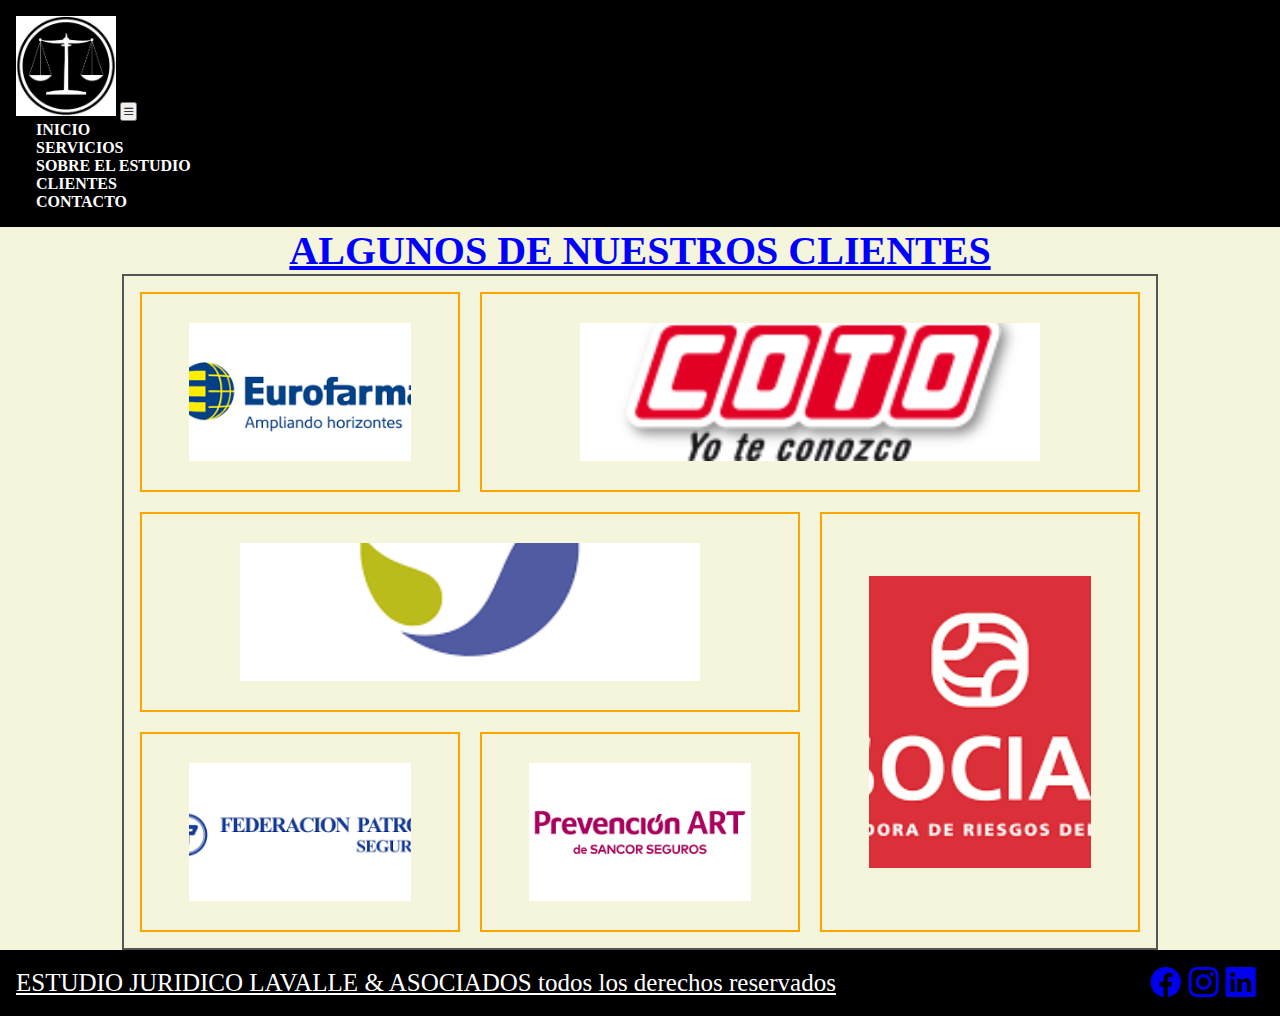
<file: Sitio Web/clientes.html>
<!DOCTYPE html>
<html lang="en">
<head>
    <meta charset="UTF-8">
    <meta http-equiv="X-UA-Compatible" content="IE=edge">
    <meta name="viewport" content="width=device-width, initial-scale=1.0">
    <title>Document</title>
    <link href="https://cdn.jsdelivr.net/npm/bootstrap@5.1.3/dist/css/bootstrap.min.css" rel="stylesheet" integrity="sha384-1BmE4kWBq78iYhFldvKuhfTAU6auU8tT94WrHftjDbrCEXSU1oBoqyl2QvZ6jIW3" crossorigin="anonymous">
    <link rel="stylesheet" href="https://cdn.jsdelivr.net/npm/bootstrap-icons@1.8.2/font/bootstrap-icons.css"> 
    <link rel="stylesheet" href="../css/estilos.css">
</head>
<body>
  <header class="header">
    <nav class="navbar navbar-expand-lg bg-oscuro">
        <div class="container-fluid">
          <img src="../Imagenes/balanza justicia 1.png" alt="balanza de la justicia" width="100" height="100">
          <button class="navbar-toggler btn btn-outline-dark btn-sm" type="button" data-bs-toggle="collapse" data-bs-target="#navbarSupportedContent" aria-controls="navbarSupportedContent" aria-expanded="false" aria-label="Toggle navigation">
            <span class="navbar-toggler-icon"></span>
            <i class="bi bi-list"></i>
          </button>
          <div class="collapse navbar-collapse" id="navbarSupportedContent">
            <ul class="navbar-nav me-auto mb-2 mb-lg-0">
              <li class="nav-item">
                <a class="nav-link active" aria-current="page" href="../index.html">INICIO</a>
              </li>
              <li class="nav-item">
                <a class="nav-link" href="../Sitio Web/servicios.html">SERVICIOS</a>
              </li>
              <li class="nav-item">
                <a class="nav-link active" aria-current="page" href="../Sitio Web/sobreElEstudio.html">SOBRE EL ESTUDIO</a>
              </li>
              <li class="nav-item">
                <a class="nav-link" href="../Sitio Web/clientes.html">CLIENTES</a>
              </li>
              <li class="nav-item">
                <a class="nav-link" href="../Sitio Web/contacto.html">CONTACTO</a>
              </li>
            </ul>
          </div>
        </div>
      </nav>
</header>

    <div class="titulo">
        <h1 class="titulo1"><strong>ALGUNOS DE NUESTROS CLIENTES</strong></h1>
    </div>
    <div class="grid">
        <div class="grid__hijo grid__hijo--1">
            <img src="../Imagenes/eurofarma.png" alt="eurofarma">
        </div>
        <div class="grid__hijo grid__hijo--2">
            <img src="../Imagenes/coto.png" alt="coto">
        </div>
        <div class="grid__hijo grid__hijo--3"> 
            <img src="../Imagenes/sanofi.png" alt="sanofi" width="30" height="30">
        </div>
        <div class="grid__hijo grid__hijo--4">
            <img src="../Imagenes/asociartart.png" alt="asociartart">
        </div>
        <div class="grid__hijo grid__hijo--5">
            <img src="../Imagenes/federacion patronal.png" alt="federacion patronal">
        </div>
        <div class="grid__hijo grid__hijo--6">
            <img src="../Imagenes/prevencionart.png" alt="prevencion art">
        </div>
    </div>
    <script src="https://cdn.jsdelivr.net/npm/bootstrap@5.1.3/dist/js/bootstrap.bundle.min.js" integrity="sha384-ka7Sk0Gln4gmtz2MlQnikT1wXgYsOg+OMhuP+IlRH9sENBO0LRn5q+8nbTov4+1p" crossorigin="anonymous"></script>

    <footer class=" footer w-100 d-flex aling-items justify-content-center">
    <p class="fs-5 px-3 pt-3">ESTUDIO JURIDICO LAVALLE & ASOCIADOS   todos los derechos reservados</p>
    <div id="iconos">
    <a href="https://www.facebook.com/Estudio-Jur%C3%ADdico-Lavalle-Gimenez-105246744500787/?ref=pages_you_manage"><i class="bi bi-facebook"></i></a>
    <a href="https://www.instagram.com/estudiolavallegimenez/"><i class="bi bi-instagram"></i></a>
    <a href="https://www.linkedin.com/in/romina-carla-lavalle-446390121/"><i class="bi bi-linkedin"></i></a>
    </div>

    </footer>

</body>
</html>
</file>
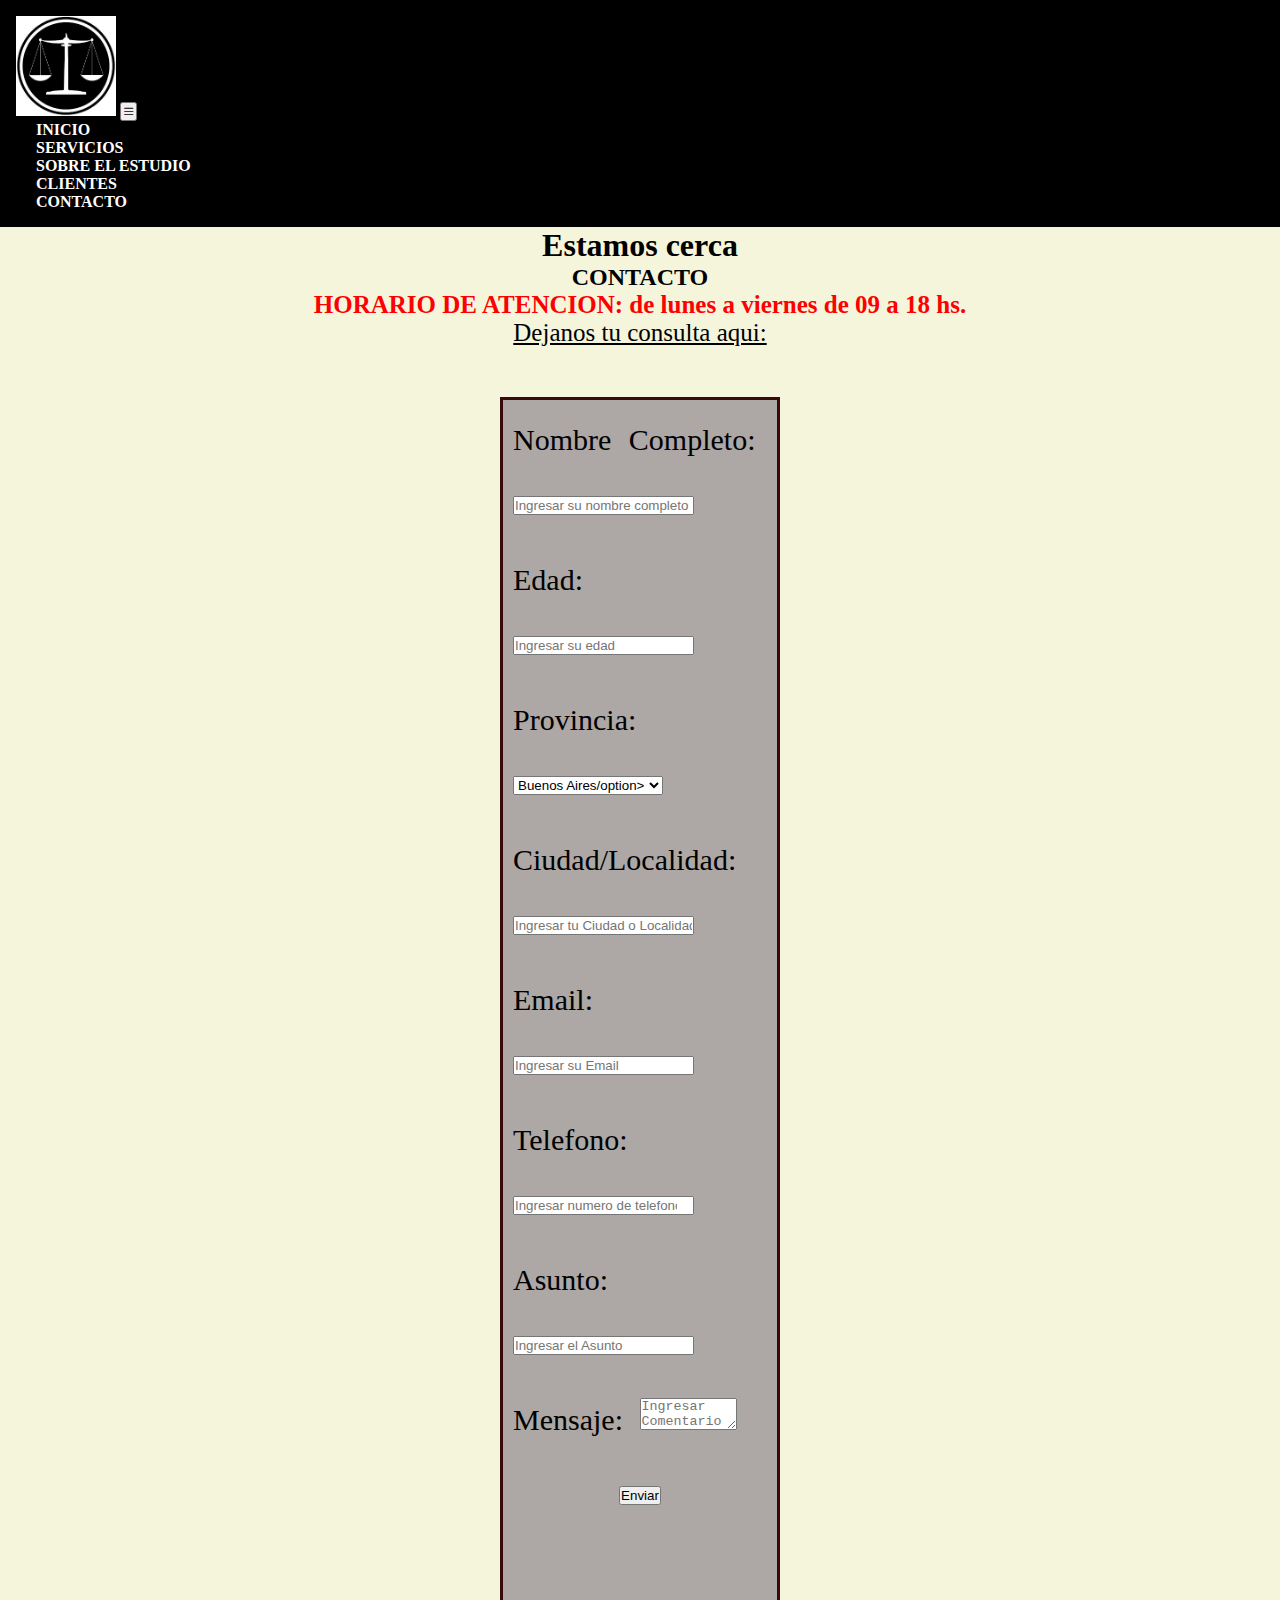
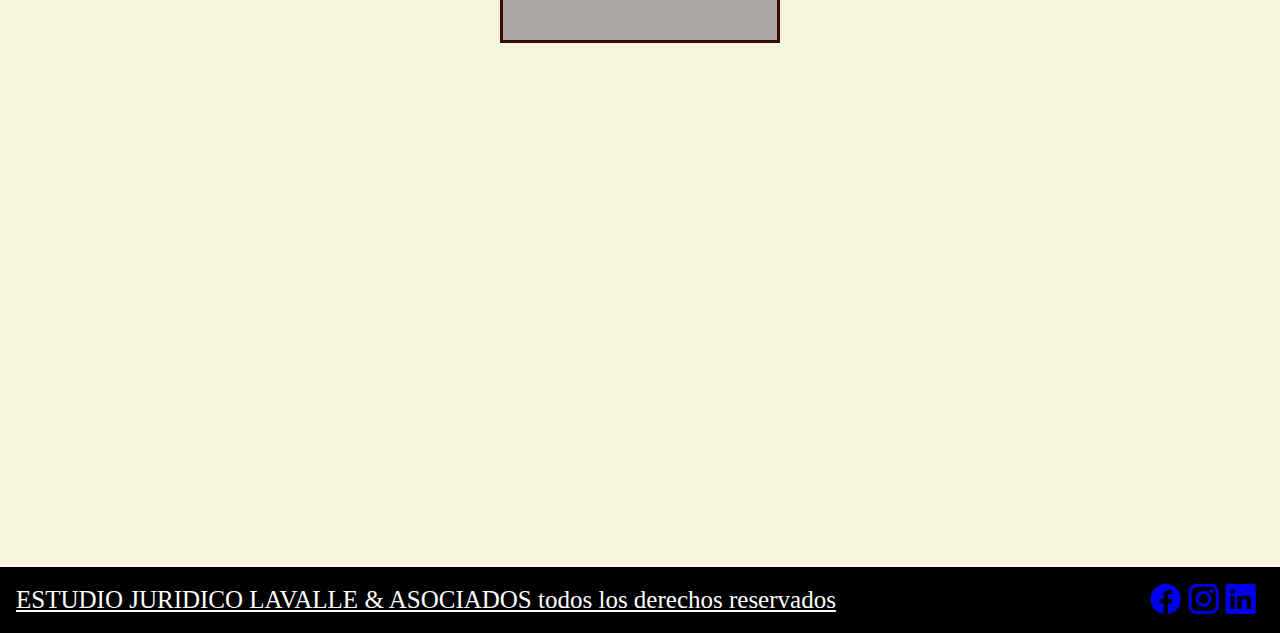
<file: Sitio Web/contacto.html>
<!DOCTYPE html>
<html lang="en">
<head>
    <meta charset="UTF-8">
    <meta http-equiv="X-UA-Compatible" content="IE=edge">
    <meta name="viewport" content="width=device-width, initial-scale=1.0">
    <title>Document</title>

    <link href="https://cdn.jsdelivr.net/npm/bootstrap@5.1.3/dist/css/bootstrap.min.css" rel="stylesheet" integrity="sha384-1BmE4kWBq78iYhFldvKuhfTAU6auU8tT94WrHftjDbrCEXSU1oBoqyl2QvZ6jIW3" crossorigin="anonymous">
    <link rel="stylesheet" href="https://cdn.jsdelivr.net/npm/bootstrap-icons@1.8.2/font/bootstrap-icons.css">  
    <link rel="stylesheet" href="../css/estilos.css">
    
</head>
<body>
  <header class="header">
    <nav class="navbar navbar-expand-lg bg-oscuro">
        <div class="container-fluid">
          <img src="../Imagenes/balanza justicia 1.png" alt="balanzadelajusticia" width="100" height="100">
          <button class="navbar-toggler btn btn-outline-dark btn-sm" type="button" data-bs-toggle="collapse" data-bs-target="#navbarSupportedContent" aria-controls="navbarSupportedContent" aria-expanded="false" aria-label="Toggle navigation">
            <span class="navbar-toggler-icon"></span>
            <i class="bi bi-list"></i>
          </button>
          <div class="collapse navbar-collapse" id="navbarSupportedContent">
            <ul class="navbar-nav me-auto mb-2 mb-lg-0">
              <li class="nav-item">
                <a class="nav-link active" aria-current="page" href="../index.html">INICIO</a>
              </li>
              <li class="nav-item">
                <a class="nav-link" href="../Sitio Web/servicios.html">SERVICIOS</a>
              </li>
              <li class="nav-item">
                <a class="nav-link active" aria-current="page" href="../Sitio Web/sobreElEstudio.html">SOBRE EL ESTUDIO</a>
              </li>
              <li class="nav-item">
                <a class="nav-link" href="../Sitio Web/clientes.html">CLIENTES</a>
              </li>
              <li class="nav-item">
                <a class="nav-link" href="../Sitio Web/contacto.html">CONTACTO</a>
              </li>
            </ul>
          </div>
        </div>
      </nav>
</header>
    
    <body>
        <div class="centrar" >
            <h1>Estamos cerca</h1>
            <h2>CONTACTO</h2>
            <h3 class="animacion2">HORARIO DE ATENCION: de lunes a viernes de 09 a 18 hs.</h3>
            <p>Dejanos tu consulta aqui:</p>
        </div>
       
    </body>
    <form class="margenes" action=">">

        <div class="nombrecompleto">
         <label for="Nombre">Nombre Completo:</label>
         <input type="text" id="nombre" name="nombre" placeholder="Ingresar su nombre completo">
        </div>
  
        <div class="edad">
            <label for="Edad">Edad:</label>
            <input type="number" id="edad" name="edad" placeholder="Ingresar su edad">

        </div>

        <div class="provincia">
            <label for="Provincia">Provincia:</label>
             <select name="Provincia" id="Provincia" >
              <option value="Buenos Aires">Buenos Aires/option>
              <option value="Chaco">Chaco</option>
              <option value="Chubut">Chubut</option>
              <option value="Cordoba">Cordoba</option>
             </select>
        </div>

        <div class="ciudad">
            <label for="Ciudad">Ciudad/Localidad:</label>
            <input type="text" id="Ciudad" name="Ciudad" placeholder="Ingresar tu Ciudad o Localidad">

        </div>

        <div class="email">
            <label for="Email">Email:</label>
            <input type="text" id="Email" name="Email" placeholder="Ingresar su Email">
        </div>

        <div class="numero">
            <label for="Numero">Telefono:</label>
            <input type="number" id="Numero" name="Numero" placeholder="Ingresar numero de telefono">
        </div>

        <div class="asunto">
            <label for="Business">Asunto:</label>
            <input type="text" id="Business" name="Business" placeholder="Ingresar el Asunto">
        </div>

        <div class="mensaje">
            <label for="Comentario">Mensaje:</label>
            <textarea placeholder="Ingresar Comentario" class="caja-mensaje" name="" id="30" cols="10" rows="" ></textarea>
        </div>

        <div class="boton">
            <button>Enviar</button>
        </div>
        <br>
        <br>
    
    </form>
   <div class="centrar">
    <iframe class="mapa" src="https://www.google.com/maps/embed?pb=!1m18!1m12!1m3!1d3284.0448227944403!2d-58.394245485195256!3d-34.60302806496778!2m3!1f0!2f0!3f0!3m2!1i1024!2i768!4f13.1!3m3!1m2!1s0x95bccac1ad1e061f%3A0x98f813bc088a054c!2sLavalle%201783%2C%20C1048%20AAO%2C%20Buenos%20Aires!5e0!3m2!1ses-419!2sar!4v1653144144394!5m2!1ses-419!2sar" width="400" height="300" style="border:0;" allowfullscreen="" loading="lazy" referrerpolicy="no-referrer-when-downgrade"></iframe>
   </div>
   
    <script src="https://cdn.jsdelivr.net/npm/bootstrap@5.1.3/dist/js/bootstrap.bundle.min.js" integrity="sha384-ka7Sk0Gln4gmtz2MlQnikT1wXgYsOg+OMhuP+IlRH9sENBO0LRn5q+8nbTov4+1p" crossorigin="anonymous"></script>

    <footer class=" footer w-100 d-flex aling-items justify-content-center">
        <p class="fs-5 px-3 pt-3">ESTUDIO JURIDICO LAVALLE & ASOCIADOS   todos los derechos reservados</p>
        <div id="iconos">
        <a href="https://www.facebook.com/Estudio-Jur%C3%ADdico-Lavalle-Gimenez-105246744500787/?ref=pages_you_manage"><i class="bi bi-facebook"></i></a>
        <a href="https://www.instagram.com/estudiolavallegimenez/"><i class="bi bi-instagram"></i></a>
        <a href="https://www.linkedin.com/in/romina-carla-lavalle-446390121/"><i class="bi bi-linkedin"></i></a>
        </div>

    </footer>

</body>
</html>
</file>
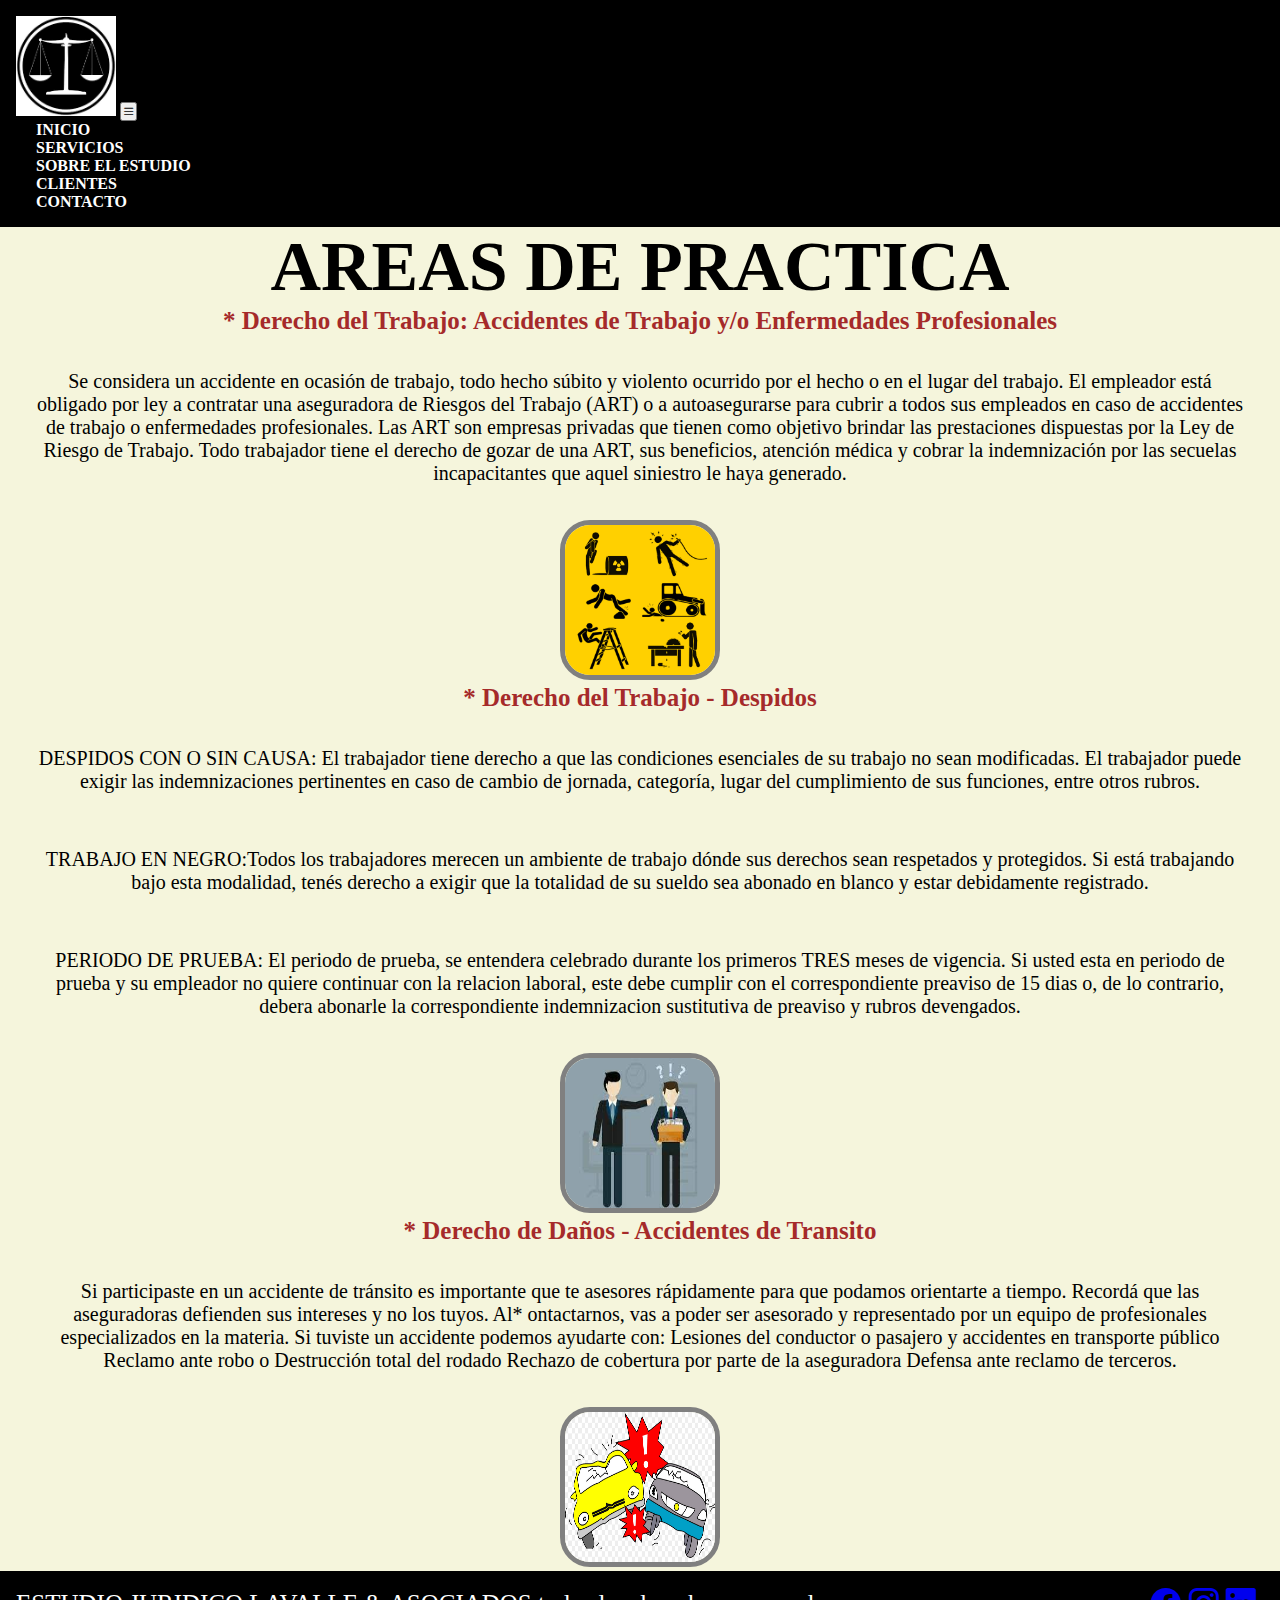
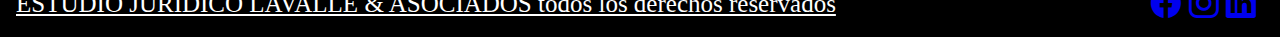
<file: Sitio Web/servicios.html>
<!DOCTYPE html>
<html lang="en">
<head>
    <meta charset="UTF-8">
    <meta http-equiv="X-UA-Compatible" content="IE=edge">
    <meta name="viewport" content="width=device-width, initial-scale=1.0">
    <title>Abogados en Linea</title>

    <link href="https://cdn.jsdelivr.net/npm/bootstrap@5.1.3/dist/css/bootstrap.min.css" rel="stylesheet" integrity="sha384-1BmE4kWBq78iYhFldvKuhfTAU6auU8tT94WrHftjDbrCEXSU1oBoqyl2QvZ6jIW3" crossorigin="anonymous"> 
    <link rel="stylesheet" href="https://cdn.jsdelivr.net/npm/bootstrap-icons@1.8.2/font/bootstrap-icons.css"> 
    <link rel="stylesheet" href="../css/estilos.css"> 

</head>
<body>
  <header class="header">
    <nav class="navbar navbar-expand-lg bg-oscuro">
        <div class="container-fluid">
          <img src="../Imagenes/balanza justicia 1.png" alt="balanzadelajusticia" width="100" height="100">
          <button class="navbar-toggler btn btn-outline-dark btn-sm" type="button" data-bs-toggle="collapse" data-bs-target="#navbarSupportedContent" aria-controls="navbarSupportedContent" aria-expanded="false" aria-label="Toggle navigation">
            <span class="navbar-toggler-icon"></span>
            <i class="bi bi-list"></i>
          </button>
          <div class="collapse navbar-collapse" id="navbarSupportedContent">
            <ul class="navbar-nav me-auto mb-2 mb-lg-0">
              <li class="nav-item">
                <a class="nav-link active" aria-current="page" href="../index.html">INICIO</a>
              </li>
              <li class="nav-item">
                <a class="nav-link" href="../Sitio Web/servicios.html">SERVICIOS</a>
              </li>
              <li class="nav-item">
                <a class="nav-link active" aria-current="page" href="../Sitio Web/sobreElEstudio.html">SOBRE EL ESTUDIO</a>
              </li>
              <li class="nav-item">
                <a class="nav-link" href="../Sitio Web/clientes.html">CLIENTES</a>
              </li>
              <li class="nav-item">
                <a class="nav-link" href="../Sitio Web/contacto.html">CONTACTO</a>
              </li>
            </ul>
          </div>
        </div>
      </nav>
</header>

    <main>
        <section class="gradientes">
            <div class="centrar">
                <h1 class="animacion1"><strong>AREAS DE PRACTICA</strong></h1>
                <h2>* Derecho del Trabajo: Accidentes de Trabajo y/o Enfermedades Profesionales</h2>
                <p>Se considera un accidente en ocasión de trabajo, todo hecho súbito y violento ocurrido por el hecho
                     o en el lugar del trabajo. El empleador está obligado por ley a contratar una aseguradora de 
                     Riesgos del Trabajo (ART) o a autoasegurarse para cubrir a todos sus empleados en caso de 
                     accidentes de trabajo o enfermedades profesionales.
                    Las ART son empresas privadas que tienen como objetivo brindar las prestaciones dispuestas por la
                    Ley de Riesgo de Trabajo. Todo trabajador tiene el derecho de gozar de una ART, sus beneficios, 
                    atención médica y cobrar la indemnización por las secuelas incapacitantes que aquel siniestro le 
                    haya generado.</p>
            </div>
        </section>
        
        <section class="centrar">
            <div class="animacion3"> 
                <img src="../Imagenes/imagen5.gif" alt="accidentes de trabajo" width="150" height="150"class="rounded1 border1">
            </div>
        </section>
      
    
        <div class="centrar">
            <h2>* Derecho del Trabajo - Despidos</h2>
            <p class="parrafo1">DESPIDOS CON O SIN CAUSA: El trabajador tiene derecho a que las condiciones esenciales de su trabajo no sean modificadas. 
                El trabajador puede exigir las indemnizaciones pertinentes en caso de cambio de jornada, categoría,
                lugar del cumplimiento de sus funciones, entre otros rubros.</p>
            <p>TRABAJO EN NEGRO:Todos los trabajadores merecen un ambiente de trabajo dónde sus derechos sean respetados y 
                protegidos. Si está trabajando bajo esta modalidad, tenés derecho a exigir que la totalidad de
                su sueldo sea abonado en blanco y estar debidamente registrado.</p>
            <p>PERIODO DE PRUEBA: El periodo de prueba, se entendera celebrado durante los primeros TRES meses
                 de vigencia. Si usted esta en periodo de prueba  y su empleador no quiere continuar con la 
                 relacion laboral, este debe cumplir con el correspondiente preaviso de 15 dias o, de lo 
                 contrario, debera abonarle la correspondiente indemnizacion sustitutiva de preaviso y rubros 
                 devengados.</p>
        </div>

        <section class="centrar">
            <div class="animacion3">
                <img src="../Imagenes/imagen 8.jfif" alt="despidos" width="150" height="150" class="rounded1 border1" >
            </div>
        </section>
       
    
        <div class="centrar">
            <h2>* Derecho de Daños - Accidentes de Transito</h2>
              <p>Si participaste en un accidente de tránsito es importante que te asesores rápidamente para que
                podamos orientarte a tiempo. Recordá que las aseguradoras defienden sus intereses y no los tuyos.
                Al* ontactarnos, vas a poder ser asesorado y representado por un equipo de profesionales 
                especializados en la materia.
                Si tuviste un accidente podemos ayudarte con:
                Lesiones del conductor o pasajero y accidentes en transporte público
                Reclamo ante robo o Destrucción total del rodado
                Rechazo de cobertura por parte de la aseguradora
                Defensa ante reclamo de terceros.</p>
    
        </div>
        
        <section class="centrar">
            <div class="animacion3">
                <img src="../Imagenes/imagen6.jpg" alt="accidentes de transito" width="150" height="150" class="rounded1 border1">
            </div>
        </section>
        
       
    </main>
    <script src="https://cdn.jsdelivr.net/npm/bootstrap@5.1.3/dist/js/bootstrap.bundle.min.js" integrity="sha384-ka7Sk0Gln4gmtz2MlQnikT1wXgYsOg+OMhuP+IlRH9sENBO0LRn5q+8nbTov4+1p" crossorigin="anonymous"></script>
    <footer class=" footer w-100 d-flex aling-items justify-content-center">
        <p class="fs-5 px-3 pt-3">ESTUDIO JURIDICO LAVALLE & ASOCIADOS   todos los derechos reservados</p>
        <div id="iconos">
        <a href="https://www.facebook.com/Estudio-Jur%C3%ADdico-Lavalle-Gimenez-105246744500787/?ref=pages_you_manage"><i class="bi bi-facebook"></i></a>
        <a href="https://www.instagram.com/estudiolavallegimenez/"><i class="bi bi-instagram"></i></a>
        <a href="https://www.linkedin.com/in/romina-carla-lavalle-446390121/"><i class="bi bi-linkedin"></i></a>
        </div>

    </footer>

</body>
</html>
</file>
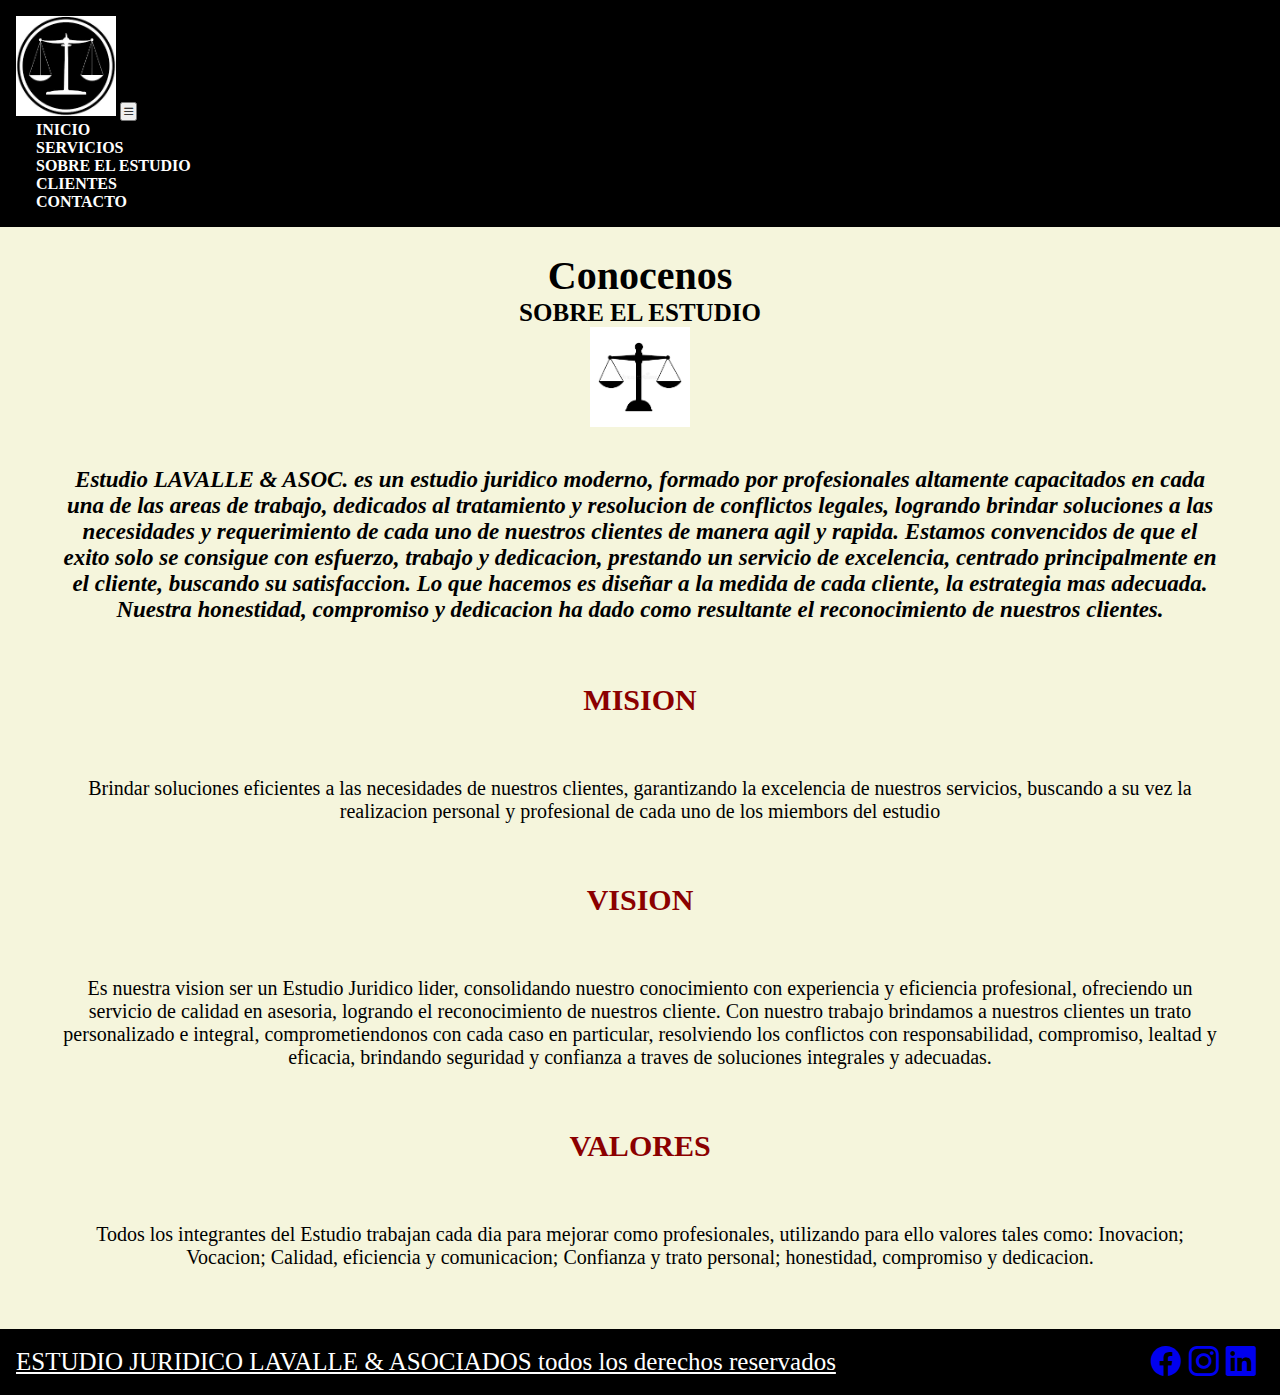
<file: Sitio Web/sobreElEstudio.html>
<!DOCTYPE html>
<html lang="en">
<head>
    <meta charset="UTF-8">
    <meta http-equiv="X-UA-Compatible" content="IE=edge">
    <meta name="viewport" content="width=device-width, initial-scale=1.0">
    <title>Document</title>
    <link href="https://cdn.jsdelivr.net/npm/bootstrap@5.1.3/dist/css/bootstrap.min.css" rel="stylesheet" integrity="sha384-1BmE4kWBq78iYhFldvKuhfTAU6auU8tT94WrHftjDbrCEXSU1oBoqyl2QvZ6jIW3" crossorigin="anonymous"> 
    <link rel="stylesheet" href="https://cdn.jsdelivr.net/npm/bootstrap-icons@1.8.2/font/bootstrap-icons.css">  
    
    <link rel="stylesheet" href="../css/estilos.css">
    
</head>
<body>
  <header class="header">
    <nav class="navbar navbar-expand-lg bg-oscuro">
        <div class="container-fluid">
          <img src="../Imagenes/balanza justicia 1.png" alt="balanzadelajusticia" width="100" height="100">
          <button class="navbar-toggler btn btn-outline-dark btn-sm" type="button" data-bs-toggle="collapse" data-bs-target="#navbarSupportedContent" aria-controls="navbarSupportedContent" aria-expanded="false" aria-label="Toggle navigation">
            <span class="navbar-toggler-icon"></span>
            <i class="bi bi-list"></i>
          </button>
          <div class="collapse navbar-collapse" id="navbarSupportedContent">
            <ul class="navbar-nav me-auto mb-2 mb-lg-0">
              <li class="nav-item">
                <a class="nav-link active" aria-current="page" href="../index.html">INICIO</a>
              </li>
              <li class="nav-item">
                <a class="nav-link" href="../Sitio Web/servicios.html">SERVICIOS</a>
              </li>
              <li class="nav-item">
                <a class="nav-link active" aria-current="page" href="../Sitio Web/sobreElEstudio.html">SOBRE EL ESTUDIO</a>
              </li>
              <li class="nav-item">
                <a class="nav-link" href="../Sitio Web/clientes.html">CLIENTES</a>
              </li>
              <li class="nav-item">
                <a class="nav-link" href="../Sitio Web/contacto.html">CONTACTO</a>
              </li>
            </ul>
          </div>
        </div>
      </nav>
</header>

    <main>
    <section class="section1">
        <div class="centrar">
            <h1 class="section1__titulo">Conocenos</h1>
            <h2 class="section1__subtitulo">SOBRE EL ESTUDIO</h2>
            <img class="animacion" src="../Imagenes/logotipo balanza justicia.png" alt="balanza de la justicia" width="100" height="100">
            <p class="section1__parrafo"> <em>Estudio LAVALLE & ASOC. es un estudio juridico moderno, formado por profesionales altamente capacitados en cada una de las areas de trabajo, dedicados al tratamiento y resolucion de conflictos legales, logrando brindar soluciones a las necesidades y requerimiento de cada uno de nuestros clientes de manera agil y rapida. 
                Estamos convencidos de que el exito solo se consigue con esfuerzo, trabajo y dedicacion, prestando un servicio de excelencia, centrado principalmente en el cliente, buscando su satisfaccion. Lo que hacemos es diseñar a la medida de cada cliente, la estrategia mas adecuada.
                Nuestra honestidad, compromiso y dedicacion ha dado como resultante el reconocimiento de nuestros clientes. </em>
            </p>     
        </div>
       
    </section>
        <section> 
            <h1 class="section2__titulo">MISION</h1>
            <p class="section2__parrafo"> Brindar soluciones eficientes a las necesidades de nuestros clientes, garantizando la 
                excelencia de nuestros servicios, buscando a su vez la realizacion personal y profesional de 
                cada uno de los miembors del estudio</p>

            <h2 class="section3__titulo">VISION</h2>
            <p class="section3__parrafo">Es nuestra vision ser un Estudio Juridico lider, consolidando nuestro conocimiento con 
               experiencia y eficiencia profesional, ofreciendo un servicio de calidad en asesoria, logrando
               el reconocimiento de nuestros cliente. Con nuestro trabajo brindamos a nuestros clientes un 
               trato personalizado e integral, comprometiendonos con cada caso en particular, resolviendo 
               los conflictos con responsabilidad, compromiso, lealtad y eficacia, brindando seguridad y 
               confianza a traves de soluciones integrales y adecuadas.</p>

            <h3 class="section4__titulo">VALORES</h3>
            <p class="section4__parrafo">Todos los integrantes del Estudio trabajan cada dia para mejorar como profesionales, utilizando 
              para ello valores tales como: Inovacion; Vocacion; Calidad, eficiencia y comunicacion; Confianza
              y trato personal; honestidad, compromiso y dedicacion. </p>

        </section>

    </main>
    <script src="https://cdn.jsdelivr.net/npm/bootstrap@5.1.3/dist/js/bootstrap.bundle.min.js" integrity="sha384-ka7Sk0Gln4gmtz2MlQnikT1wXgYsOg+OMhuP+IlRH9sENBO0LRn5q+8nbTov4+1p" crossorigin="anonymous"></script>

    <footer class=" footer w-100 d-flex aling-items justify-content-center">
        <p class="fs-5 px-3 pt-3">ESTUDIO JURIDICO LAVALLE & ASOCIADOS   todos los derechos reservados</p>
        <div id="iconos">
        <a href="https://www.facebook.com/Estudio-Jur%C3%ADdico-Lavalle-Gimenez-105246744500787/?ref=pages_you_manage"><i class="bi bi-facebook"></i></a>
        <a href="https://www.instagram.com/estudiolavallegimenez/"><i class="bi bi-instagram"></i></a>
        <a href="https://www.linkedin.com/in/romina-carla-lavalle-446390121/"><i class="bi bi-linkedin"></i></a>
        </div>

    </footer>
</body>
</html>
</file>
<file: css/estilos.css>
.btn-twitter {
  background-color: #55acee;
}

.btn-facebook {
  background-color: #3a5795;
}

.btn-instagram {
  background-color: #C25E30;
}

.section2, .section2--section3 {
  margin: 30px;
  padding: 15px;
  border: 5px solid black;
}

.section2--section3 {
  background-color: blueviolet;
  color: white;
  text-align: center;
}

.box-small {
  height: 100px;
  width: 100px;
}

.box-medium {
  height: 200px;
  width: 200px;
}

* {
  margin: 0px;
  padding: 0px;
}

body {
  background-color: beige;
}

.header {
  background-color: black;
  padding: 1rem;
  display: flex;
  flex-direction: row;
  justify-content: space-between;
  align-items: center;
}

.header__marca {
  width: 130px;
  right: 32px;
}

.header__logo {
  height: 100px;
  width: 100px;
}

.nav {
  padding: 1rem;
}

.nav__lista {
  list-style: none;
  display: flex;
  flex-direction: row;
  justify-content: space-around;
  gap: 16px;
}

.nav-link {
  color: white;
  text-decoration: none;
  font-family: Georgia, 'Times New Roman', Times, serif;
  font-weight: bold;
  margin: 20px;
}

.nav-link:hover {
  color: blue;
}

.section_titulo {
  color: black;
  font-weight: bold;
  font-size: 43px;
}

.section__subtitulo {
  color: darkslategrey;
  font-size: 30px;
  font-family: Cambria, Cochin, Georgia, Times, 'Times New Roman', serif;
}

.section__subtitulo2 {
  color: #021802;
  font-weight: bold;
  font-size: 40px;
}

.section__imagen {
  text-align: center;
}

.section2, .section2--section3 {
  margin: 30px;
  padding: 15px;
  border: 5px solid black;
}

.section3 {
  margin: 30px;
  padding: 15px;
  border: 5px solid black;
  background-color: blueviolet;
  color: white;
  text-align: center;
}

.section1__enlace {
  text-decoration: none;
  background-color: black;
  color: white;
}

.section1 {
  color: black;
  font-weight: bold;
  font-size: 20px;
  margin: auto;
  padding: 25px;
}

.section1 {
  color: black;
  font-weight: bold;
  font-size: 20px;
  margin: auto;
  padding: 25px;
}

.section1__titulo {
  color: black;
}

.section1__subtitulo {
  color: black;
}

.section1__parrafo {
  color: black;
  font-weight: bold;
  font-size: 23px;
}

.section2__titulo {
  color: darkred;
  text-align: center;
  font-weight: bold;
  font-size: 30px;
}

.section3__titulo {
  color: darkred;
  text-align: center;
  font-weight: bold;
  font-size: 30px;
}

.section4__titulo {
  color: darkred;
  text-align: center;
  font-weight: bold;
  font-size: 30px;
}

.animacion {
  object-fit: cover;
  animation-name: rotate-left;
  animation-duration: 2s;
  animation-iteration-count: infinite;
  animation-timing-function: ease-in-out;
}

.rotate-left {
  -webkit-animation: rotate-left 0.5s cubic-bezier(0.455, 0.03, 0.515, 0.955) both;
  animation: rotate-left 0.5s cubic-bezier(0.455, 0.03, 0.515, 0.955) both;
}

@keyframes rotate-left {
  0% {
    -webkit-transform: rotate(0);
    transform: rotate(0);
    -webkit-transform-origin: left;
    transform-origin: left;
  }
  100% {
    -webkit-transform: rotate(360deg);
    transform: rotate(360deg);
    -webkit-transform-origin: left;
    transform-origin: left;
  }
}

.animacion1 {
  font-size: 70px;
  object-fit: cover;
  border-radius: 50%;
  animation-name: tracking-in-expand-fwd;
  animation-duration: 2s;
  animation-iteration-count: 5;
  animation-timing-function: ease-in;
}

.tracking-in-expand-fwd {
  -webkit-animation: tracking-in-expand-fwd 0.8s cubic-bezier(0.215, 0.61, 0.355, 1) both;
  animation: tracking-in-expand-fwd 0.8s cubic-bezier(0.215, 0.61, 0.355, 1) both;
}

@keyframes tracking-in-expand-fwd {
  0% {
    letter-spacing: -0.5em;
    -webkit-transform: translateZ(-700px);
    transform: translateZ(-700px);
    opacity: 0;
  }
  40% {
    opacity: 0.6;
  }
  100% {
    -webkit-transform: translateZ(0);
    transform: translateZ(0);
    opacity: 1;
  }
}

.animacion3 {
  object-fit: cover;
  animation-name: wobble-hor-bottom;
  animation-duration: 2s;
  animation-iteration-count: 3;
  animation-timing-function: ease-in;
}

.wobble-hor-bottom {
  -webkit-animation: wobble-hor-bottom 0.8s both;
  animation: wobble-hor-bottom 0.8s both;
}

@keyframes wobble-hor-bottom {
  0%,
  100% {
    -webkit-transform: translateX(0%);
    transform: translateX(0%);
    -webkit-transform-origin: 50% 50%;
    transform-origin: 50% 50%;
  }
  15% {
    -webkit-transform: translateX(-30px) rotate(-6deg);
    transform: translateX(-30px) rotate(-6deg);
  }
  30% {
    -webkit-transform: translateX(15px) rotate(6deg);
    transform: translateX(15px) rotate(6deg);
  }
  45% {
    -webkit-transform: translateX(-15px) rotate(-3.6deg);
    transform: translateX(-15px) rotate(-3.6deg);
  }
  60% {
    -webkit-transform: translateX(9px) rotate(2.4deg);
    transform: translateX(9px) rotate(2.4deg);
  }
  75% {
    -webkit-transform: translateX(-6px) rotate(-1.2deg);
    transform: translateX(-6px) rotate(-1.2deg);
  }
}

.animacion2 {
  text-align: center;
  font-size: 25px;
  color: red;
  object-fit: cover;
  animation-name: vibrate-1;
  animation-duration: 3s;
  animation-iteration-count: infinite;
  animation-timing-function: linear;
}

.vibrate-1 {
  -webkit-animation: vibrate-1 0.3s linear infinite both;
  animation: vibrate-1 0.3s linear infinite both;
}

@keyframes vibrate-1 {
  0% {
    -webkit-transform: translate(0);
    transform: translate(0);
  }
  20% {
    -webkit-transform: translate(-2px, 2px);
    transform: translate(-2px, 2px);
  }
  40% {
    -webkit-transform: translate(-2px, -2px);
    transform: translate(-2px, -2px);
  }
  60% {
    -webkit-transform: translate(2px, 2px);
    transform: translate(2px, 2px);
  }
  80% {
    -webkit-transform: translate(2px, -2px);
    transform: translate(2px, -2px);
  }
  100% {
    -webkit-transform: translate(0);
    transform: translate(0);
  }
}

.grid {
  border: 2px solid #555;
  padding: 1rem;
  min-height: 500px;
  max-width: 1000px;
  margin: auto;
  display: grid;
  grid-template-columns: 25% 50% 25%;
  grid-template-columns: repeat(3, 100px);
  grid-template-columns: repeat(3, 1fr);
  grid-template-columns: repeat(3, 1fr);
  grid-template-rows: 100px 200px 100px;
  grid-template-rows: 25% 25% 100px;
  grid-template-rows: 1fr 2fr 1fr;
  grid-template-rows: 200px 200px 200px;
  grid-template-areas: "ele1 ele2 ele2" "ele3 ele3 ele4" "ele5 ele6 ele4";
  justify-items: stretch;
  align-content: stretch;
  justify-content: flex-start;
  align-content: flex-start;
  column-gap: 10px;
  row-gap: 20px;
  gap: 10px 20px;
  gap: 20px;
}

.grid__hijo {
  border: 2px solid orange;
  padding: 1rem;
  padding: 0;
  text-align: center;
  display: flex;
  justify-content: center;
  align-items: center;
  position: relative;
}

.grid__hijo img {
  width: 70%;
  height: 70%;
  object-fit: cover;
}

.grid__hijo--1 {
  grid-area: ele1;
}

.grid__hijo--2 {
  grid-area: ele2;
}

.grid__hijo--3 {
  grid-area: ele3;
}

.grid__hijo--4 {
  grid-area: ele4;
}

.grid__hijo--5 {
  grid-area: ele5;
}

.grid__hijo--6 {
  grid-area: ele6;
}

.border {
  border: 5px solid green;
}

.rounder {
  border-radius: 30px;
}

.centrar {
  text-align: center;
}

.texto-justificado {
  text-align: justify;
}

.parent {
  text-align: center;
}

.container {
  text-align: center;
}

.whatsApp {
  background-color: green;
  color: white;
  text-decoration: none;
  padding: 0.5rem 1rem;
  display: inline-block;
  bottom: 2rem;
  right: 2rem;
}

.imagen-caja {
  margin-left: 150px;
  margin-right: 150px;
}

main section p {
  color: black;
  font-weight: normal;
  text-decoration: none;
  text-align: center;
  font-size: 20px;
  margin: 30px;
  padding: 30px;
}

.alinear-centro {
  text-align: center;
}

main div h2 {
  color: brown;
  font-size: 25px;
}

main div p {
  font-weight: normal;
  text-decoration: none;
  text-align: center;
  font-size: 20px;
  margin: 15px;
  padding: 20px;
}

.rounded1 {
  border-radius: 30px;
}

.border1 {
  border: 5px solid grey;
}

.izquierda {
  text-align: left;
}

.derecha {
  text-align: right;
}

.alinear-centro {
  text-align: center;
}

.titulo {
  text-decoration-line: underline;
  font-size: 20px;
  color: blue;
  text-align: center;
}

.margenes {
  color: #000;
  background-color: rgba(168, 162, 162, 0.945);
  border: #3a0a0a solid;
  word-spacing: 10px;
  letter-spacing: normal;
  line-height: 60px;
  margin-top: 50px;
  margin-right: 500px;
  margin-bottom: 20px;
  margin-left: 500px;
  font-size: 30px;
}

body p {
  text-decoration-line: underline;
  font-size: 25px;
}

body h3 {
  font-size: 25px;
  color: red;
}

.nombrecompleto {
  padding: 10px;
}

.edad {
  padding: 10px;
}

.provincia {
  padding: 10px;
}

.ciudad {
  padding: 10px;
}

.email {
  padding: 10px;
}

.numero {
  padding: 10px;
}

.asunto {
  padding: 10px;
}

.mensaje {
  padding: 10px;
}

.boton {
  text-align: center;
}

.mapa {
  margin: 50px;
  padding: 50px;
}

input:focus {
  color: black;
  background-color: cornflowerblue;
}

.footer {
  background-color: black;
  color: #fff;
  padding: 1rem;
  display: flex;
  flex-direction: row;
  justify-content: space-between;
  align-items: center;
}

#iconos {
  font-size: 30px;
  padding: 0 8px;
  color: #f3f3f3;
  text-align: left;
}

@media screen and (max-width: 1023px) {
  .header {
    flex-direction: column;
  }
  input:focus {
    color: red;
  }
}

@media screen and (max-width: 600px) {
  .nav {
    display: flex;
    flex-direction: column;
  }
  .header {
    width: auto;
    background-color: plum;
  }
  .nav__lista {
    list-style: none;
    flex-direction: column;
    display: flex;
  }
  /* inicio */
  .section_titulo {
    font-size: 15px;
  }
  .section__subtitulo {
    font-size: 10px;
  }
  .section__subtitulo2 {
    font-size: 15px;
  }
  /* sobre el estudio */
  .section1 {
    color: indigo;
  }
  .section1__titulo {
    font-size: 15px;
  }
  .section1__subtitulo {
    font-size: 20px;
    color: darkblue;
  }
  .section1__parrafo {
    font-size: 10px;
    text-align: justify;
    padding: 2px;
    border: 10px;
  }
  .section2__titulo {
    font-size: 20px;
  }
  .section2__parrafo {
    font-size: 10px;
    text-align: justify;
    padding: 2px;
    border: 10px;
  }
  .section3__titulo {
    font-size: 20px;
  }
  .section3__parrafo {
    font-size: 10px;
    text-align: justify;
    padding: 2px;
    padding: 2px;
  }
  .section4__titulo {
    font-size: 20px;
  }
  .section4__parrafo {
    font-size: 10px;
    text-align: justify;
    padding: 2px;
    padding: 2px;
  }
  /* servicios */
  main div h2 {
    color: green;
    font-size: 15px;
  }
  main div p {
    font-size: 10px;
    margin: 15px;
    padding: 10px;
    text-align: justify;
  }
  .centrar {
    font-size: 10px;
  }
  .animacion1 {
    font-size: 20px;
    color: red;
  }
  /* clientes */
  .titulo {
    color: purple;
    text-align: center;
    font-size: 10px;
  }
  .grid {
    display: grid;
    border: 1px solid #555;
    padding: 10px;
    min-height: 100px;
    max-width: 300px;
    margin: auto;
    grid-template-columns: 15% 20% 15%;
    grid-template-columns: repeat(3, 50px);
    grid-template-columns: repeat(3, 1fr);
    grid-template-columns: repeat(3, 1fr);
    grid-template-rows: 100px 200px 100px;
    grid-template-rows: 25% 25% 100px;
    grid-template-rows: 1fr 2fr 1fr;
    grid-template-rows: 150px 200px 150px;
    grid-template-areas: "ele1 ele2 ele2" "ele3 ele3 ele4" "ele5 ele6 ele4";
    justify-items: stretch;
    align-content: stretch;
    justify-content: flex-start;
    align-content: flex-start;
    column-gap: 10px;
    row-gap: 15px;
    gap: 5px 15px;
    gap: 10px;
  }
  /* contacto */
  body h1 {
    color: #330606;
    font-size: 20px;
    text-align: center;
  }
  body h2 {
    color: #000;
    font-size: 17px;
    text-align: center;
  }
  .animacion2 {
    color: purple;
    font-size: 20px;
    text-align: center;
  }
  body p {
    font-size: 25px;
    text-align: center;
    padding: 5px;
  }
  .nombrecompleto {
    font-size: 15px;
    font-weight: bold;
    text-align: center;
    padding: 5px;
  }
  .edad {
    font-size: 15px;
    font-weight: bold;
    text-align: center;
    padding: 5px;
  }
  .provincia {
    font-size: 15px;
    font-weight: bold;
    text-align: center;
  }
  .ciudad {
    font-size: 15px;
    font-weight: bold;
    text-align: center;
    padding: 5px;
  }
  .email {
    font-size: 15px;
    font-weight: bold;
    text-align: center;
    padding: 5px;
  }
  .numero {
    font-size: 15px;
    font-weight: bold;
    text-align: center;
    padding: 5px;
  }
  .asunto {
    font-size: 15px;
    font-weight: bold;
    text-align: center;
    padding: 5px;
  }
  .mensaje {
    font-size: 15px;
    font-weight: bold;
    text-align: center;
    padding: 10px;
  }
  .caja-mensaje {
    padding: 20px;
    margin-top: auto;
  }
  .boton {
    text-align: center;
  }
  .mapa {
    display: none;
    margin: 30px;
    padding: 10px;
  }
  .margenes {
    border: none;
    margin-top: 50px;
    margin-right: 100px;
    margin-bottom: 50px;
    margin-left: 100px;
  }
}
/*# sourceMappingURL=estilos.css.map */
</file>
